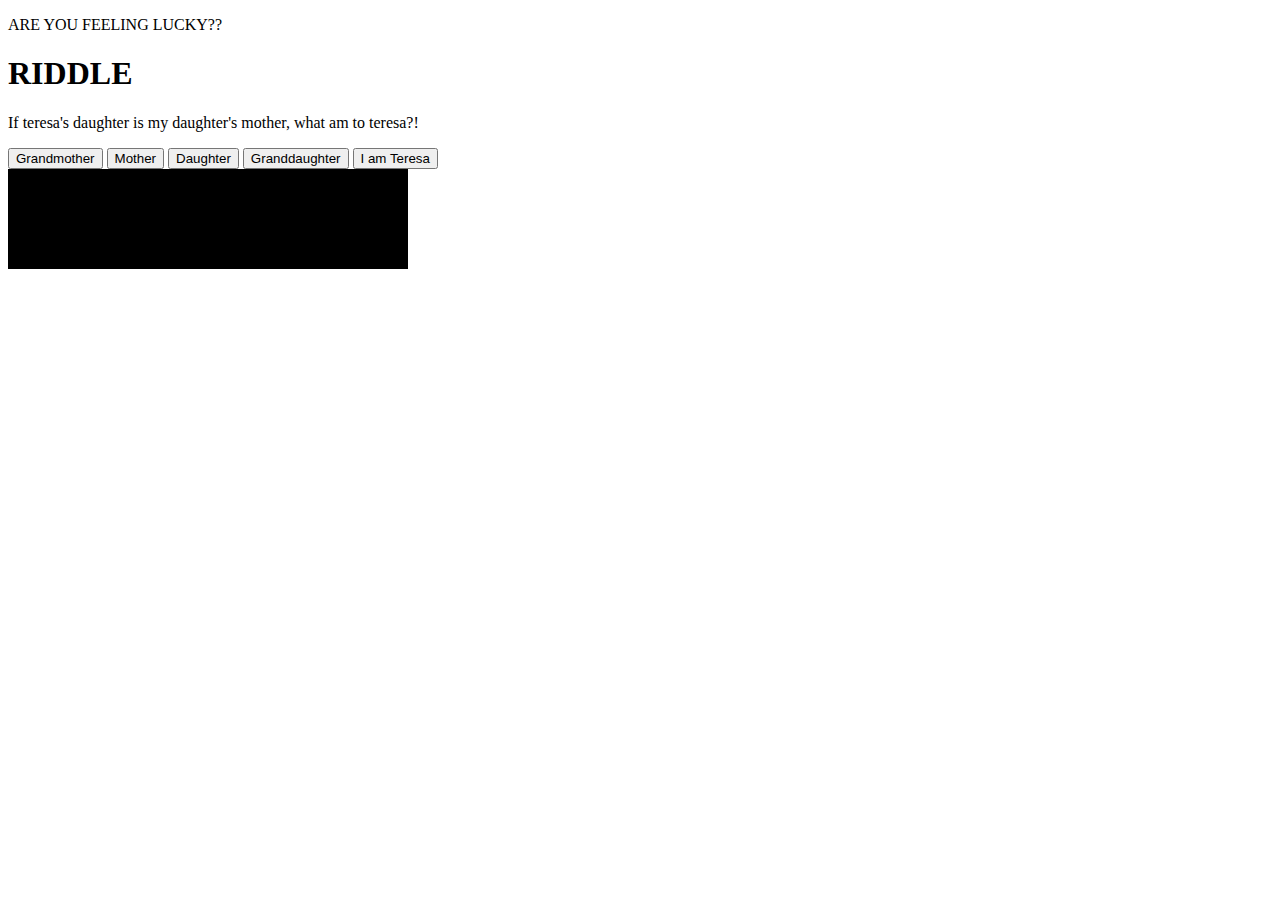
<file: riddle.html>
<!DOCTYPE html>
<html>
<head>
<script src="https://ajax.googleapis.com/ajax/libs/jquery/3.2.1/jquery.min.js"></script>
<script>
$(document).ready(function(){
    $("#btn1").click(function(){
        alert("SORRY " + "TRY AGAIN");
    });
    $("#btn2").click(function(){
        alert("PAY ATTENTION!!!");
    });
     $("#btn3").click(function(){
        alert("CONGRATULATIONS!!!");
    });
     $("#btn4").click(function(){
        alert("NO NO NO");
    });
     $("#btn5").click(function(){
        alert("NOPE");
    });
    $("#btn3").click(function(){
        $("div").animate({left: '250px'});
    }); 
});
</script>
</head>
<body>

<p id="test">ARE YOU FEELING LUCKY??</p>
    <h1>RIDDLE</h1>
    <p> If teresa's daughter is my daughter's mother, what am to teresa?!</p>

<button id="btn1">Grandmother</button>
<button id="btn2">Mother</button>
<button id="btn3">Daughter</button>
<button id="btn4">Granddaughter</button>
<button id="btn5">I am Teresa</button>  

    <div style="background:#000000;height:100px;width:400px;position:absolute;"></div>
</body>
</html>
</file>
